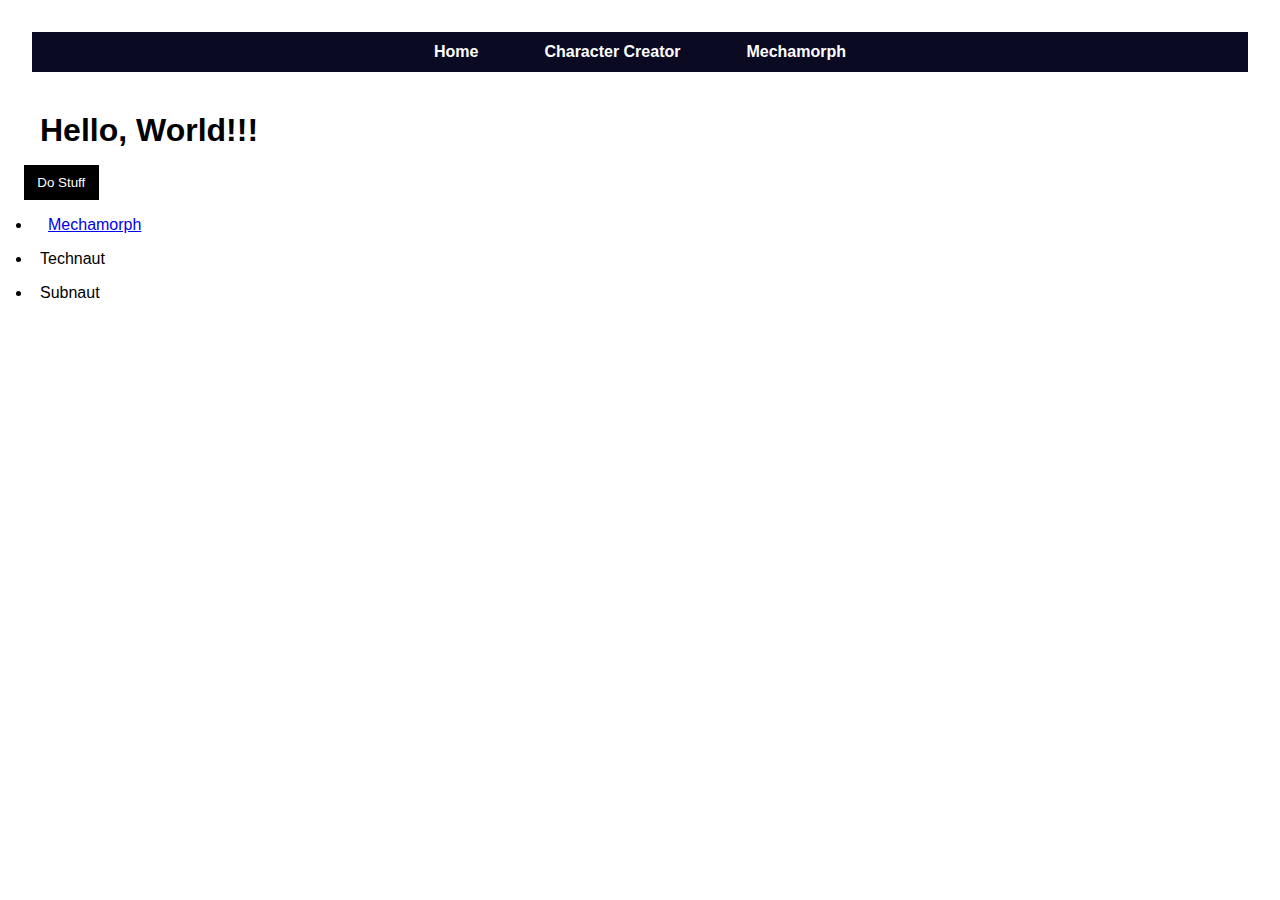
<file: index.html>
<!DOCTYPE html>
<html lang="en">

<head>
  <meta charset="UTF-8">
  <meta name="viewport" content="width=device-width, initial-scale=1.0">
  <title>DND Dungeon Manager</title>
  <link rel="icon" href="images/website-icon.png">
  <link rel="stylesheet" href="styles/base-style.css">
  <script src="components/header-navbar.js" type="text/javascript" defer></script>
</head>

<body>
  <header-navbar></header-navbar>
  <main>
    <h1 class="title">Hello, World!!!</h1>
    <button class="button" onclick="window.location.href='pages/character-creator.html'">Do Stuff</button>

    <ul>
      <li><a href="pages/mechamorph.html">Mechamorph</a></li>
      <li>Technaut</li>
      <li>Subnaut</li>
    </ul>

  </main>
  
</body>

</html>
</file>
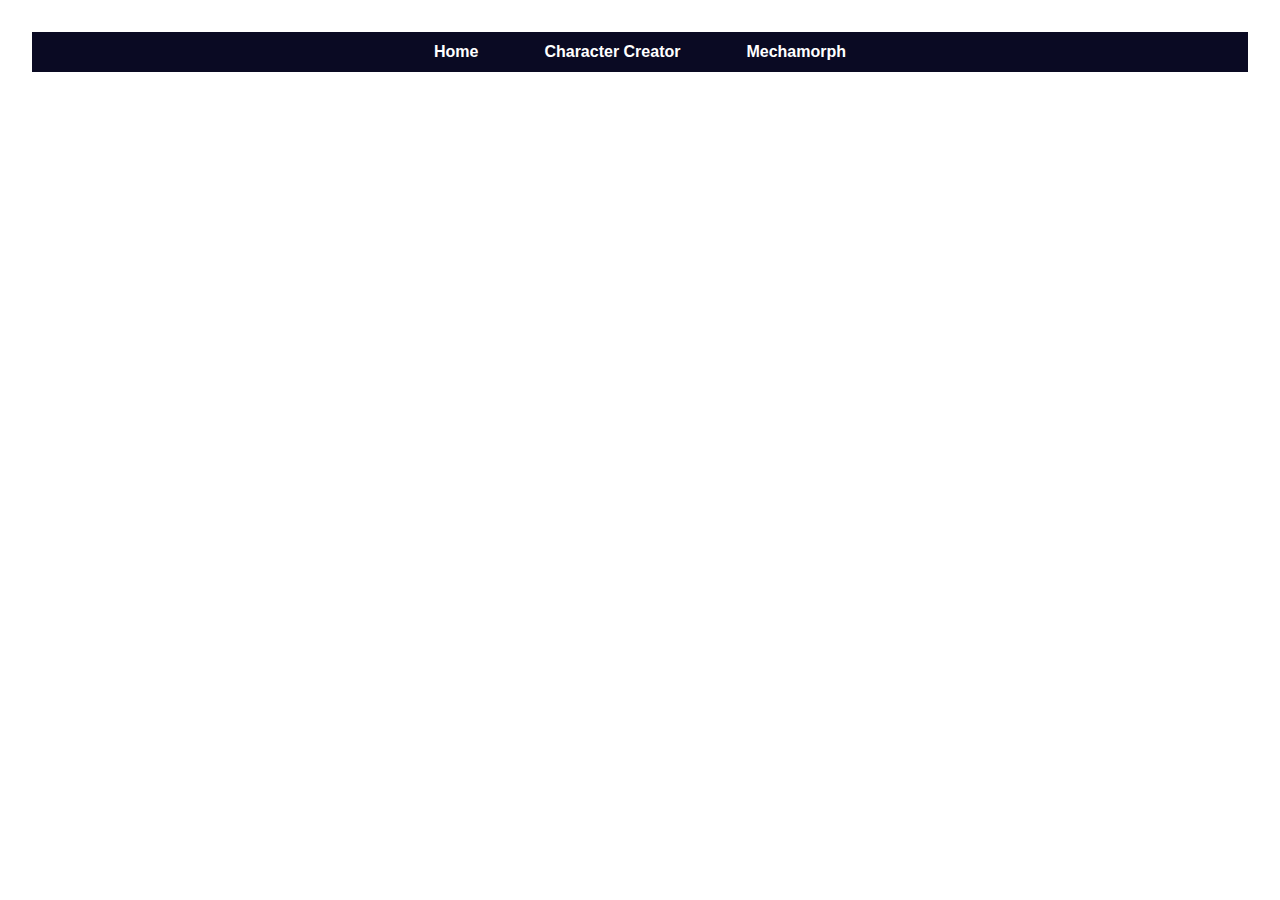
<file: pages/base-template.html>
<!DOCTYPE html>
<html>

<head>
  <meta charset="UTF-8">
  <meta name="viewport" content="width=device-width, initial-scale=1.0">
  <title>TITLE</title>
  <link rel="icon" href="../images/website-icon.png">
  <link rel="stylesheet" href="../styles/base-style.css">
  <script src="../components/header-navbar.js" type="text/javascript" defer></script>
</head>

<body>
  <header-navbar></header-navbar>
  
  

</body>

</html>
</file>
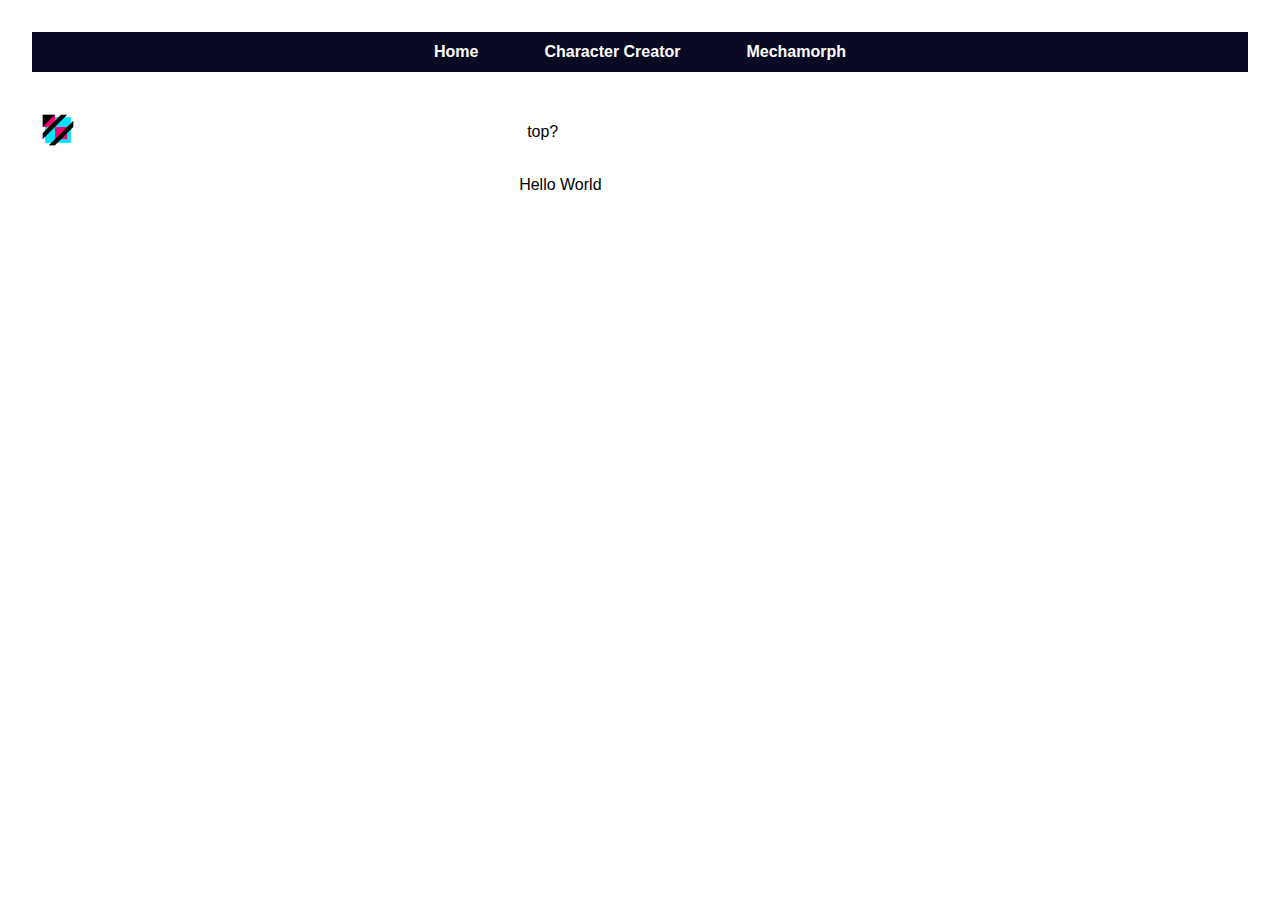
<file: pages/character-creator.html>
<!DOCTYPE html>
<html>

<head>
  <meta charset="UTF-8">
  <meta name="viewport" content="width=device-width, initial-scale=1.0">
  <title>Character Creator</title>
  <link rel="icon" href="../images/website-icon.png">
  <link rel="stylesheet" href="../styles/base-style.css">
  <script src="../components/header-navbar.js" type="text/javascript" defer></script>
</head>

<body>
  <header-navbar></header-navbar>
  <table>
    <tr>
      <td style="min-width: 10%;"><img src="../images/website-icon.png" alt="Website Icon" style="height: 3em;">
      <td>
        <p>top?</p>
      </td>
    </tr>
    <tr>
      <td style="min-width: 10%;"></td>
      <td>Hello World</td>
    </tr>
  </table>

</body>

</html>
</file>
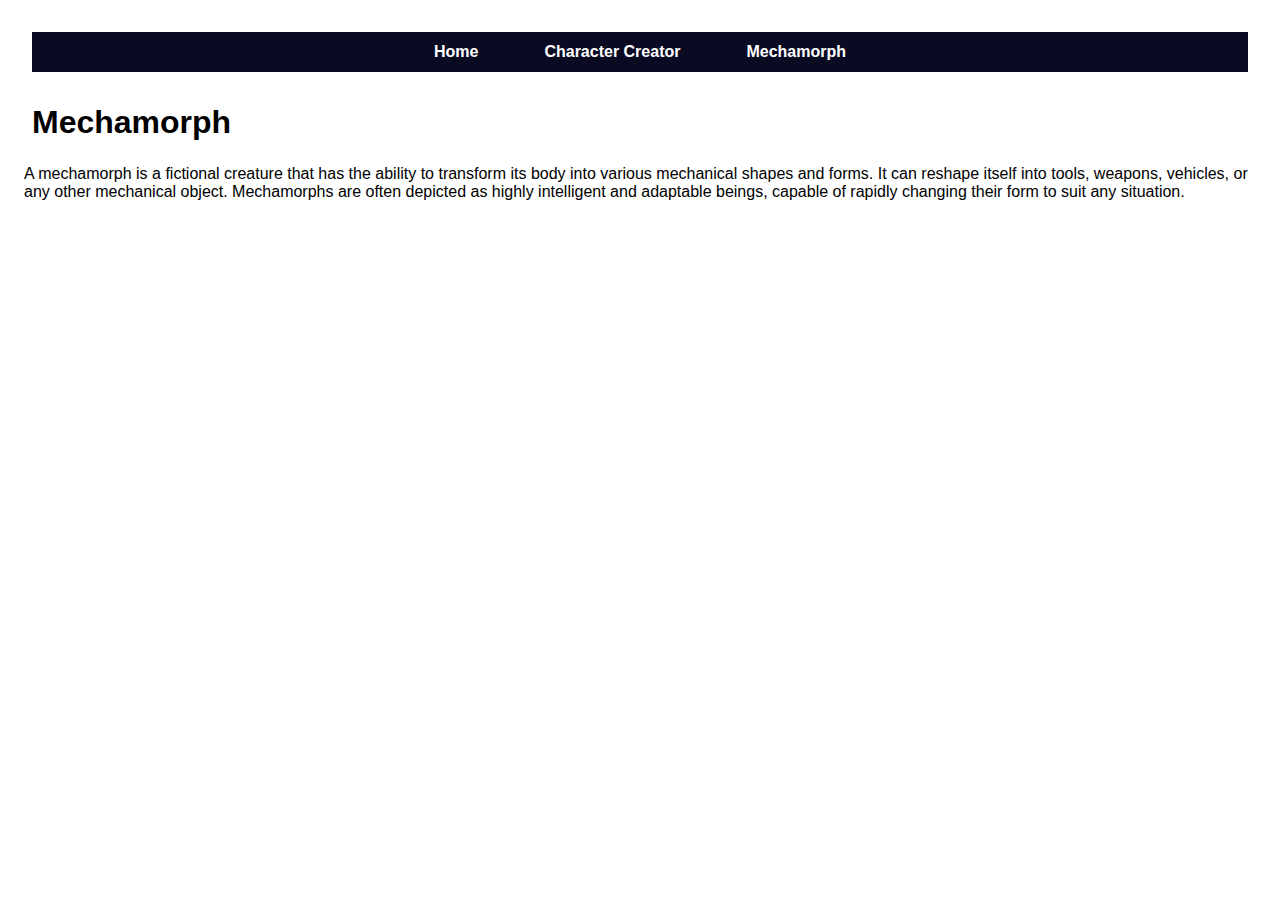
<file: pages/mechamorph.html>
<!DOCTYPE html>
<html>

<head>
  <meta charset="UTF-8">
  <meta name="viewport" content="width=device-width, initial-scale=1.0">
  <title>Mechamorph</title>
  <link rel="icon" href="../images/website-icon.png">
  <link rel="stylesheet" href="../styles/base-style.css">
  <script src="../components/header-navbar.js" type="text/javascript" defer></script>
</head>

<body>
  <header-navbar></header-navbar>
  <h1>Mechamorph</h1>
  <p>A mechamorph is a fictional creature that has the ability to transform its body into various mechanical shapes and
    forms. It can reshape itself into tools, weapons, vehicles, or any other mechanical object. Mechamorphs are often
    depicted as highly intelligent and adaptable beings, capable of rapidly changing their form to suit any situation.
  </p>
</body>

</html>
</file>
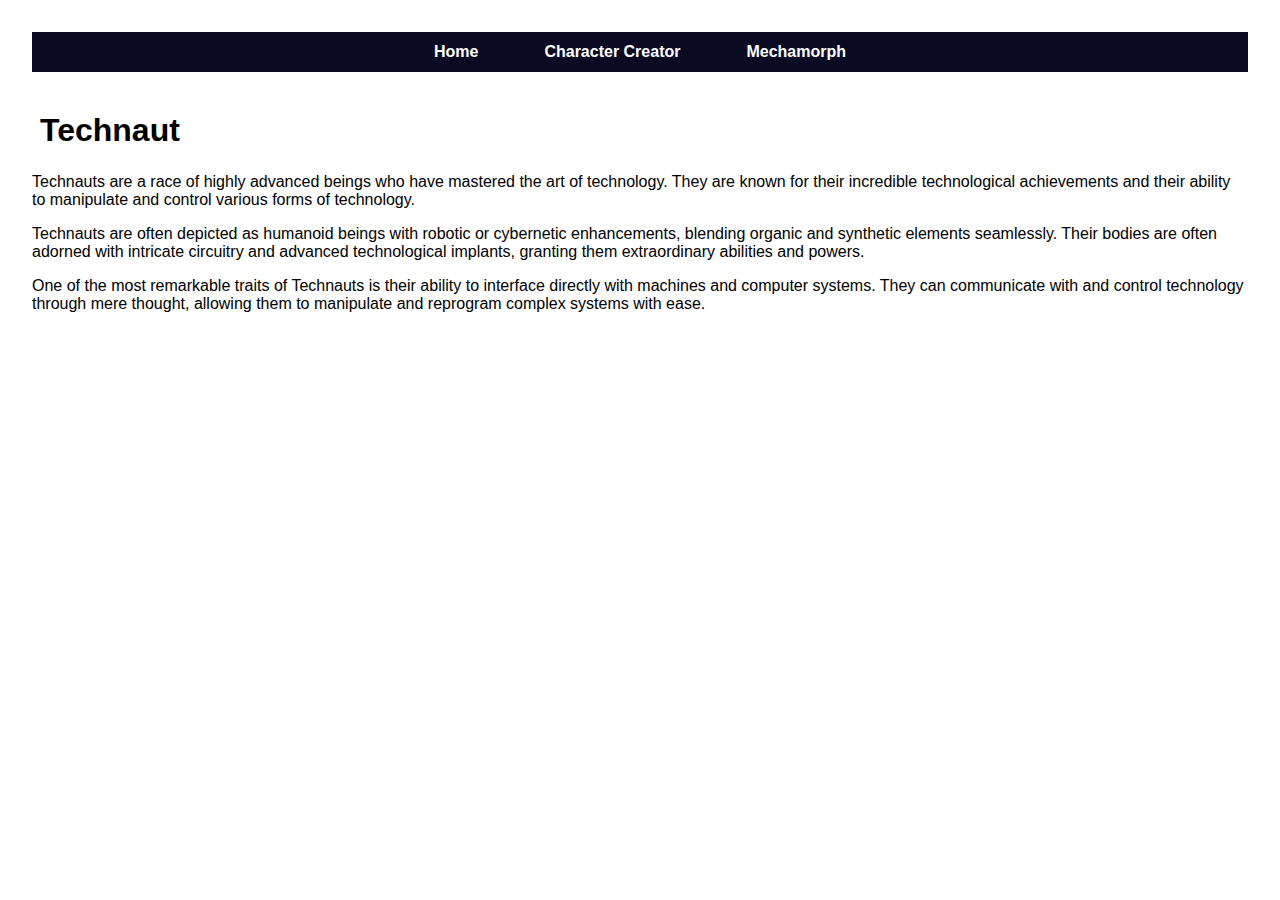
<file: pages/technaut.html>
<!DOCTYPE html>
<html lang="en">
  <head>
    <meta charset="UTF-8" />
    <meta name="viewport" content="width=device-width, initial-scale=1.0" />
    <title>Technaut</title>
    <link rel="icon" href="../images/website-icon.png">
    <link rel="stylesheet" href="../styles/base-style.css">
    <script src="../components/header-navbar.js" type="text/javascript" defer></script>
  </head>

  <body>
    <header-navbar></header-navbar>
    <main>
      <h1>Technaut</h1>
      <p>
        Technauts are a race of highly advanced beings who have mastered the art
        of technology. They are known for their incredible technological
        achievements and their ability to manipulate and control various forms
        of technology.
      </p>
      <p>
        Technauts are often depicted as humanoid beings with robotic or
        cybernetic enhancements, blending organic and synthetic elements
        seamlessly. Their bodies are often adorned with intricate circuitry and
        advanced technological implants, granting them extraordinary abilities
        and powers.
      </p>
      <p>
        One of the most remarkable traits of Technauts is their ability to
        interface directly with machines and computer systems. They can
        communicate with and control technology through mere thought, allowing
        them to manipulate and reprogram complex systems with ease.
      </p>
    </main>
  </body>
</html>
</file>
<file: styles/base-style.css>
* {
  margin: 0;
  padding: 0.5em;
  box-sizing: border-box;
}

html {
  height: 100%;
}

body {
  font-family: 'Segoe UI', sans-serif;
  display: flex;
  flex-direction: column;
}

main {
  flex: 1 0 auto;
}

button {
  color: white;
  background-color: black;
  border: none;
  padding: 0.75em 1em;
}

.header-nav {
  height: 40px;
  display: flex;
  align-items: center;
  justify-content: center;
  background-color:  #0a0a23;
}

.header-nav-link {
  font-weight: 700;
  margin: 0 25px;
  color: #fff;
  text-decoration: none;
}

.header-nav-link:hover {
  padding-bottom: 5px;
  box-shadow: inset 0 -2px 0 0 #fff;
}
</file>
